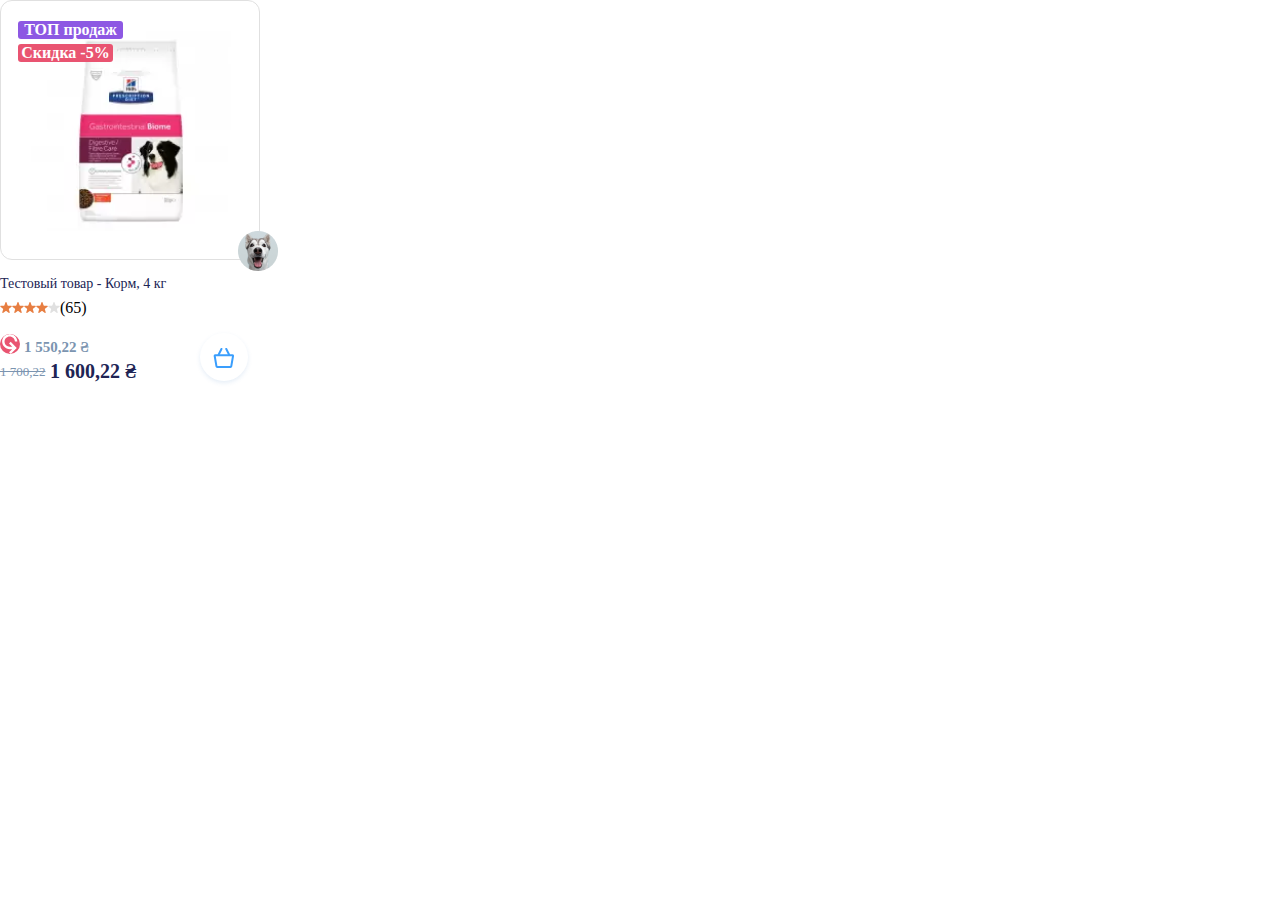
<file: index.html>
<!DOCTYPE html>
<html lang="en">
<head>
    <meta charset="UTF-8">
    <meta http-equiv="X-UA-Compatible" content="IE=edge">
    <meta name="viewport" content="width=device-width, initial-scale=1.0">
    <title>Progect</title>
    <link rel="stylesheet" href="style/style.css">
</head>
<body>
    <div class="container">
      <div class="content">
        <div class="squear">
<div class="top_price">
        <div class="label1">ТОП продаж</div>
        <div class="label2">Скидка -5%</div>
</div>
<div class="feed"><img src="./img/hills_prescription_diet_gastrointestinal_biome_dog.png"/></div>
<div class="icon"></div>
   </div>
        <div class="price">
<div class="text">Тестовый товар - Корм, 4 кг</div>
<div class="stars">
     <div><img  src="./img//Star 3.svg" /></div>
        <div><img  src="./img//Star 3.svg" /></div>
        <div><img  src="./img//Star 3.svg" /></div>
        <div><img  src="./img//Star 3.svg" /></div>
     <div> <img  src="./img//Star 5.svg" /></div>
     <p>(65)</p>
</div>
        </div>
<div class="price_top">
<div class="sale_vector">
    <div ><img class="vector" src="./img/Vector (1).svg" /></div>
    <div class="sale"> 1 550,22 ₴</div>
    <div class="elipce"><img class="basket" src="./img/basket.svg" /></div>
</div>
<div class="price_item">1 700,22</div>
<div class="price_item2">1 600,22 ₴</div>

</div>

        </div>
    </div>
</div>
</body>
</html>
</file>
<file: style/style.css>
*,
*:before,
*:after {
  padding: 0;
  margin: 0;
  border: 0;
  box-sizing: border-box;
}
body{
    font-family: Roboto;
    font-style: normal;
}
.squear{
    display: flex;
    width: 260px;
    height: 260px;
    left: 0px;
    top: 0px;
    background: #FFFFFF;
    border: 1px solid #E0E0E0;
    box-sizing: border-box;
    border-radius: 12px;
   
}
.top_price{
    position: absolute;
    z-index: 2;
    display: flex;
    flex-direction: column;
    margin-left: 17px;
    margin-top: 20px;
    text-align: center;
    color: #fff;
    font-weight: 700;
    
    white-space: nowrap;
    
}
.label1{
    background: #8D58E3;
    border-radius: 3px;  
    width: 105px;
    margin-bottom: 5px;
   
}
.label2{
    background: #E95471;
    border-radius: 3px;
    width: 95px;
    
   
}
.feed{
    position: relative;
    z-index: 1;
    width: 200px;
    height: 200px;
    left: 30px;
    top: 30px;
    mix-blend-mode: normal;
 }
.icon{
  position: relative;
width: 40px;
height: 40px;
left: calc(10% - 40px/1 + 51px);
top: 230px;

background: url('../img/Pet.png');
}
.text{
    position: relative;
height: 16px;
left: 0px;
right: 0px;
top: 16px;
    font-size: 14px;
    line-height: 16px;
    color: #202454;
}
.stars{
    display: flex;
flex-direction: row;
align-items: center;
padding: 0px;
margin-top: 25px;
width: 14px;
height: 14px;

}
.sale_vector{
    position: relative;
    margin-top: 5px;
}
.vector{
    position: relative;
    background: #E95471;
    height: 20px;
    width: 20px;
    border-radius: 20px;
    margin-bottom: -20px;
}
.sale{
    position: relative;
left: 24px;

    font-weight: bold;
    font-size: 15px;
    line-height: 18px;
    color: #7B94B0;
}
.price_item{
    position: relative;
    margin-top: 6px;
    font-size: 13px;
    line-height: 20px;
    text-decoration-line: line-through;
    color: #7B94B0;
}
.price_item2{
    margin-top: -22px;
    position: relative;
    font-weight: bold;
    font-size: 20px;
    line-height: 23px;
    color: #202454;
    left: 50px;
}

.elipce{
    position:absolute;
    width: 48px;
    height: 48px;
   left: 200px; 
    bottom: -25px;
    border-radius: 100%;
    background: #FFFFFF;
    box-shadow: 0px 2px 4px rgba(84, 143, 199, 0.15);
}
.basket{
    position: relative;
    width: 21px;
height: 20px;
right: -13px;
bottom: -15px;

}
</file>
